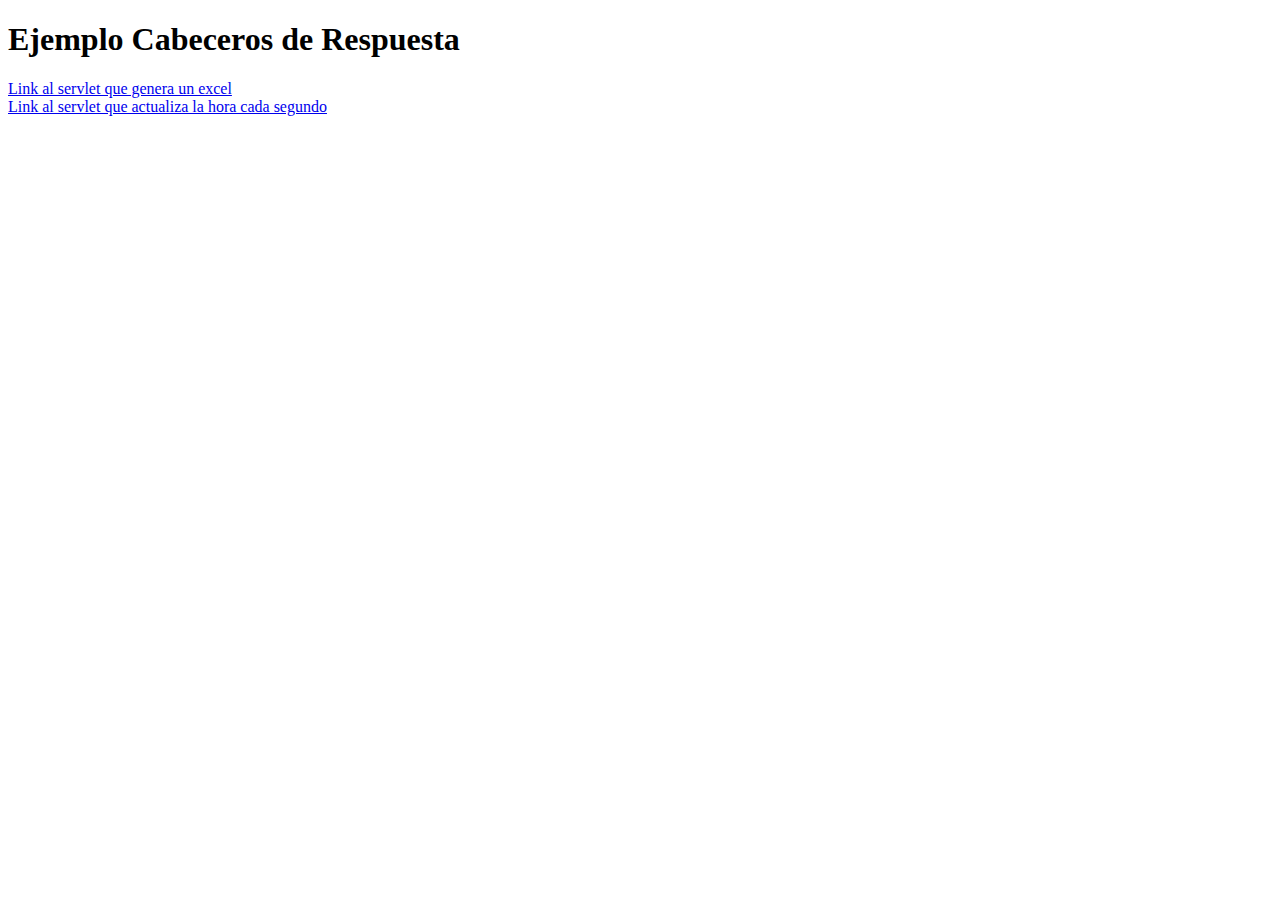
<file: CabecerosRespuesta/target/CabecerosRespuesta-1.0/index.html>
<!DOCTYPE html>
<html>
    <head>
        <title>Ejemplo Cabeceros de Respuesta</title>
        <meta http-equiv="Content-Type" content="text/html; charset=UTF-8">
    </head>
    <body>
        <h1>Ejemplo Cabeceros de Respuesta</h1>
        <a href="/CabecerosRespuesta/GeneracionExcelServlet">Link al servlet que genera un excel</a>
        <br/>
        <a href="/CabecerosRespuesta/HoraServlet">Link al servlet que actualiza la hora cada segundo</a>
    </body>
</html>
</file>
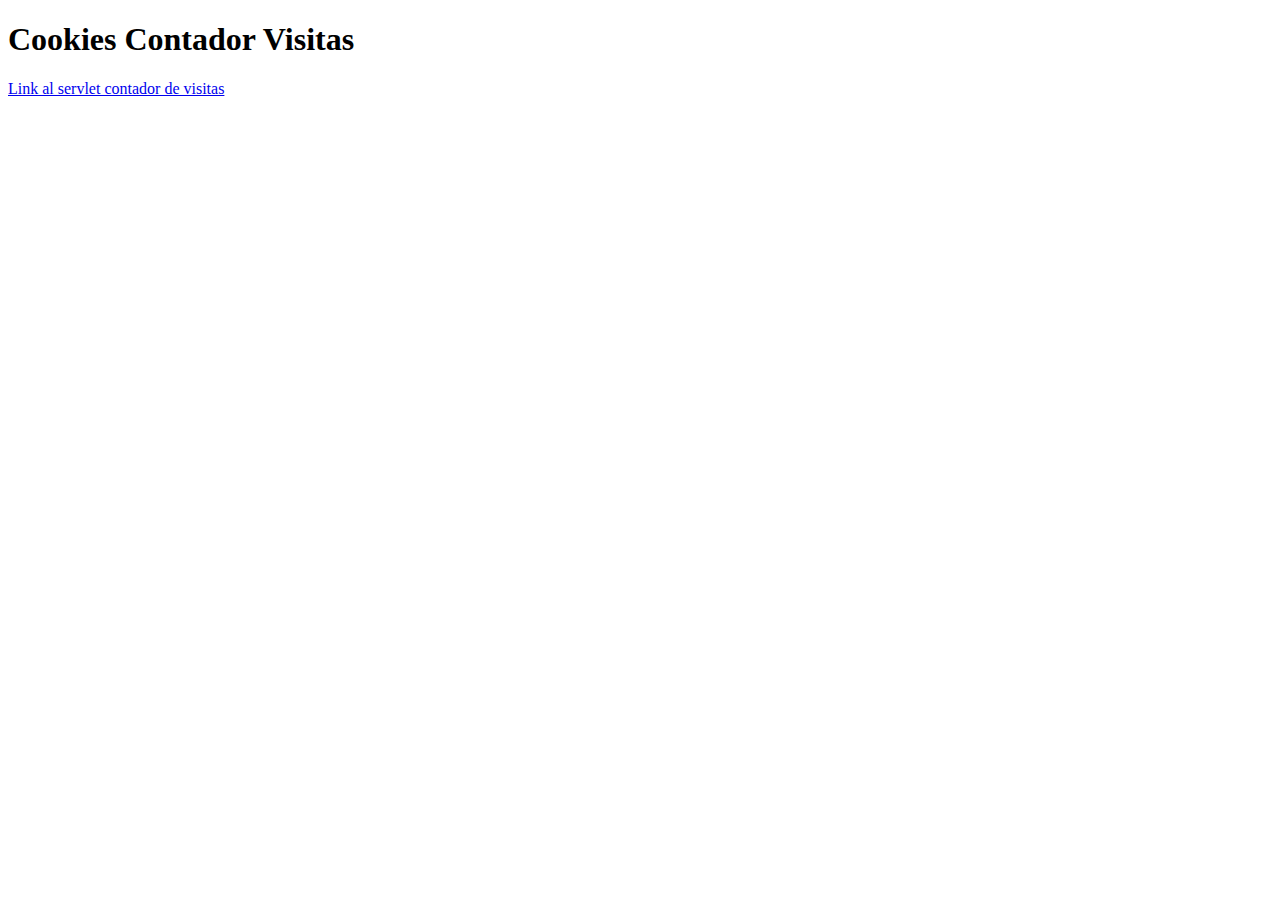
<file: CookiesContador/target/CookiesContador-1.0/index.html>
<!DOCTYPE html>
<html>
    <head>
        <title>Cookies Contador Visitas</title>
        <meta http-equiv="Content-Type" content="text/html; charset=UTF-8">
    </head>
    <body>
        <h1>Cookies Contador Visitas</h1>
        <a href="/CookiesContador/ContadorVisitasServlet">Link al servlet contador de visitas</a>
    </body>
</html>
</file>
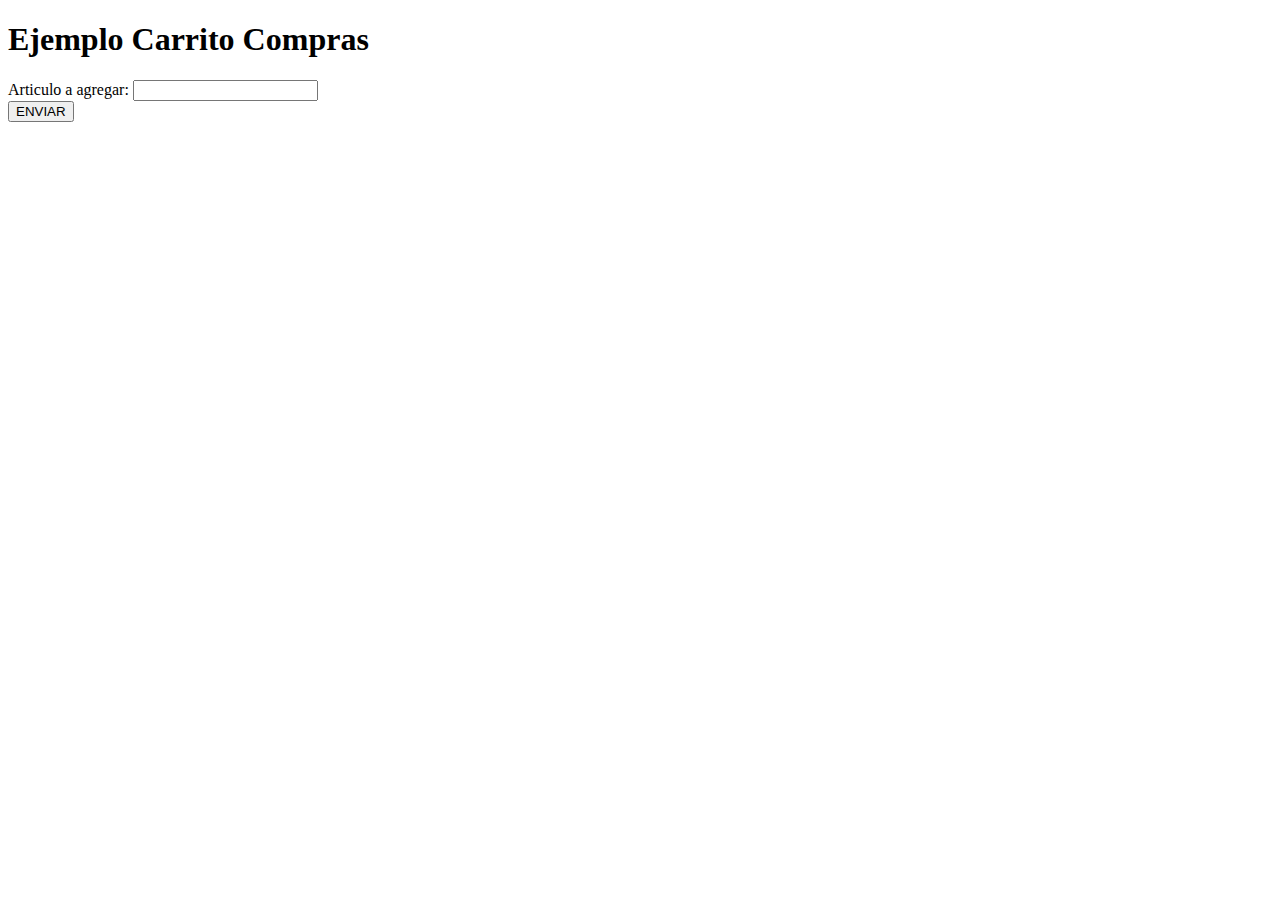
<file: EjemploCarritoCompras/target/EjemploCarritoCompras-1.0/index.html>
<!DOCTYPE html>
<html>
    <head>
        <title>Carrito Compras</title>
        <meta http-equiv="Content-Type" content="text/html; charset=UTF-8">
    </head>
    <body>
        <h1>Ejemplo Carrito Compras</h1>
        <form action="/EjemploCarritoCompras/CarritoServlet" method="POST" name="form1">
            Articulo a agregar: <input type="text" name="articulo"> 
            <br>
            <input type="submit" value="ENVIAR">
        </form>
    </body>
</html>
</file>
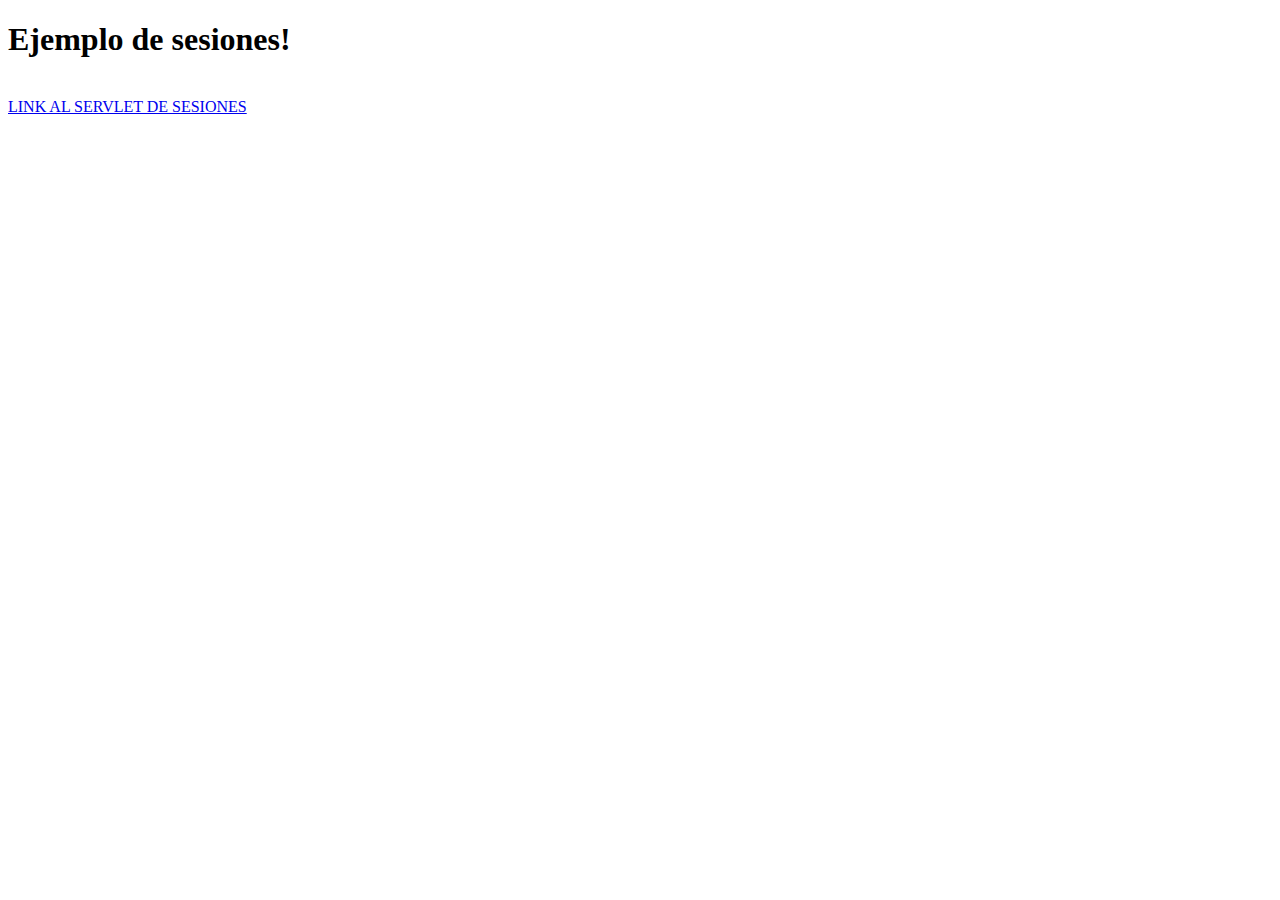
<file: EjemploHttpSessions/target/EjemploHttpSessions-1.0/index.html>
<!DOCTYPE html>
<html>
    <head>
        <title>Ejemplo de sesiones</title>
        <meta http-equiv="Content-Type" content="text/html; charset=UTF-8">
    </head>
    <body>
        <h1>Ejemplo de sesiones!</h1>
        <br><!-- comment -->
        <a href="/EjemploHttpSessions/SesionesServlet">LINK AL SERVLET DE SESIONES<a>
    </body>
</html>
</file>
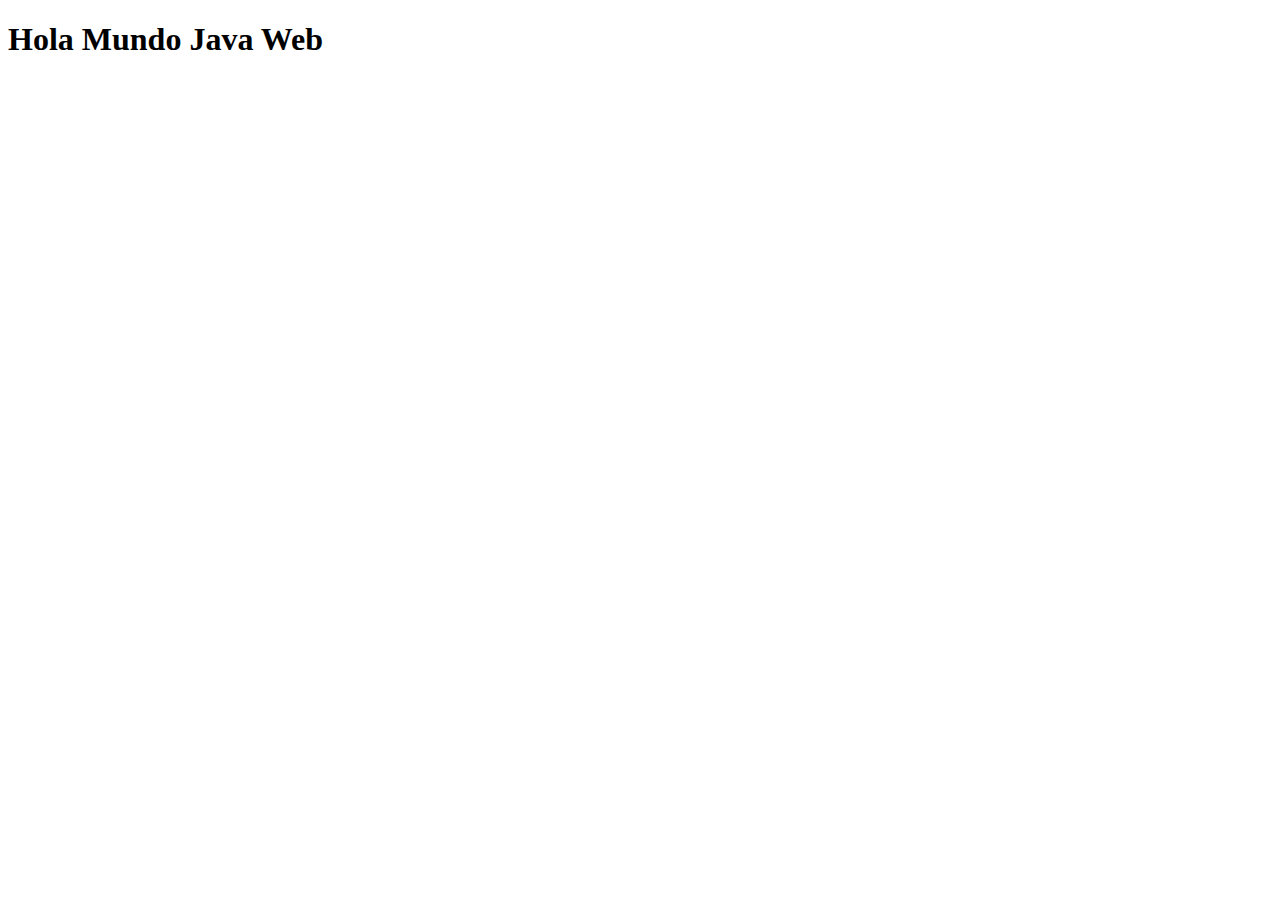
<file: HolaMundoJavaWeb/target/HolaMundoJavaWeb-1.0/index.html>
<!DOCTYPE html>
<html>
    <head>
        <title>Start Page</title>
        <meta http-equiv="Content-Type" content="text/html; charset=UTF-8">
    </head>
    <body>
        <h1> Hola Mundo Java Web</h1>
    </body>
</html>
</file>
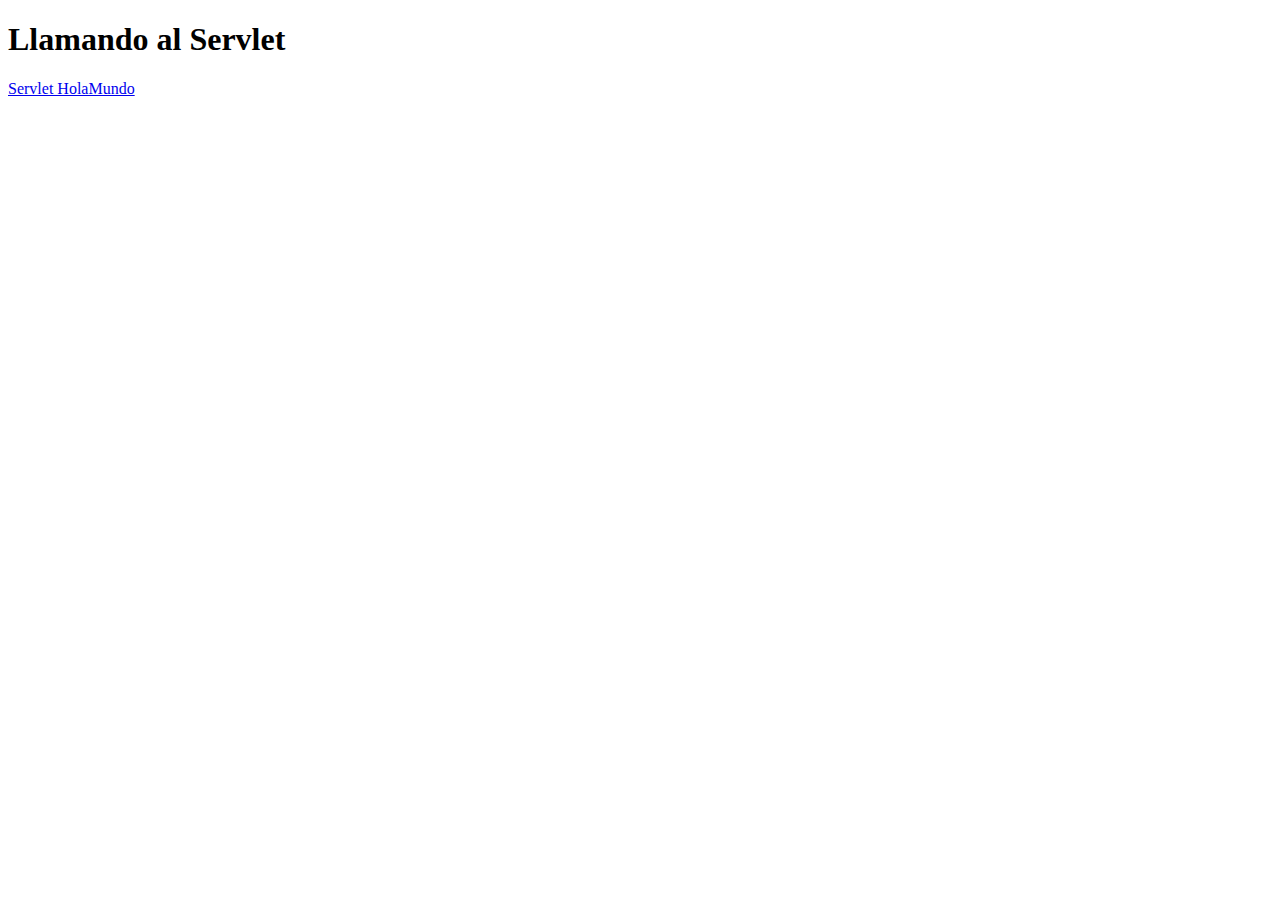
<file: HolaMundoServlets/target/HolaMundoServlets-1.0/index.html>
<!DOCTYPE html>
<html>
    <head>
        <title>Inicio</title>
        <meta http-equiv="Content-Type" content="text/html; charset=UTF-8">
    </head>
    <body>
        <h1>Llamando al Servlet</h1>
        <a href="/HolaMundoServlets/HolaMundo">Servlet HolaMundo</a>
    </body>
</html>
</file>
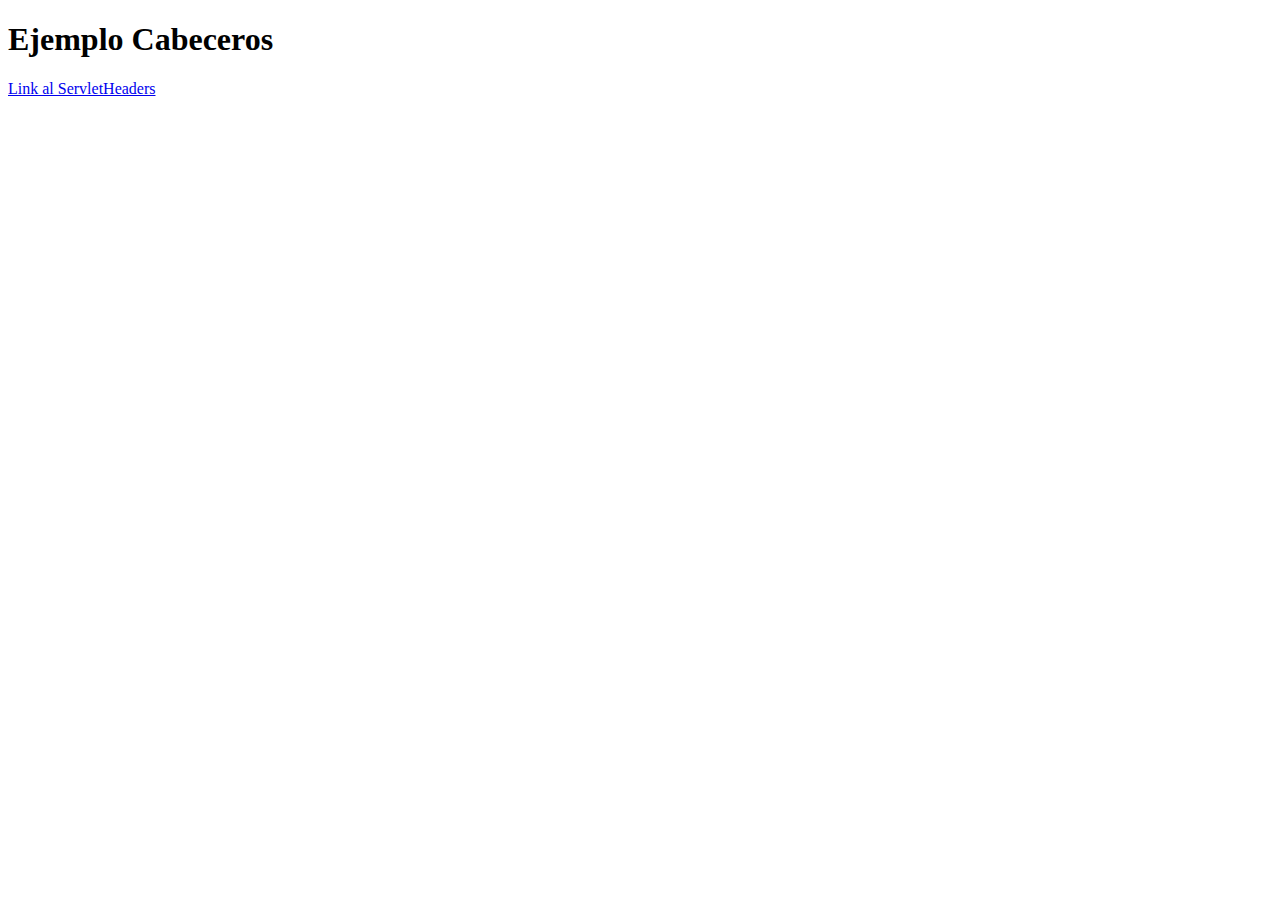
<file: ManejoCabeceros/target/ManejoCabeceros-1.0/index.html>
<!DOCTYPE html>
<html>
    <head>
        <title>Ejemplo Cabeceros</title>
        <meta http-equiv="Content-Type" content="text/html; charset=UTF-8">
    </head>
    <body>
        <h1>Ejemplo Cabeceros</h1>
        <a href="/ManejoCabeceros/ServletHeaders">Link al ServletHeaders</a>
    </body>
</html>
</file>
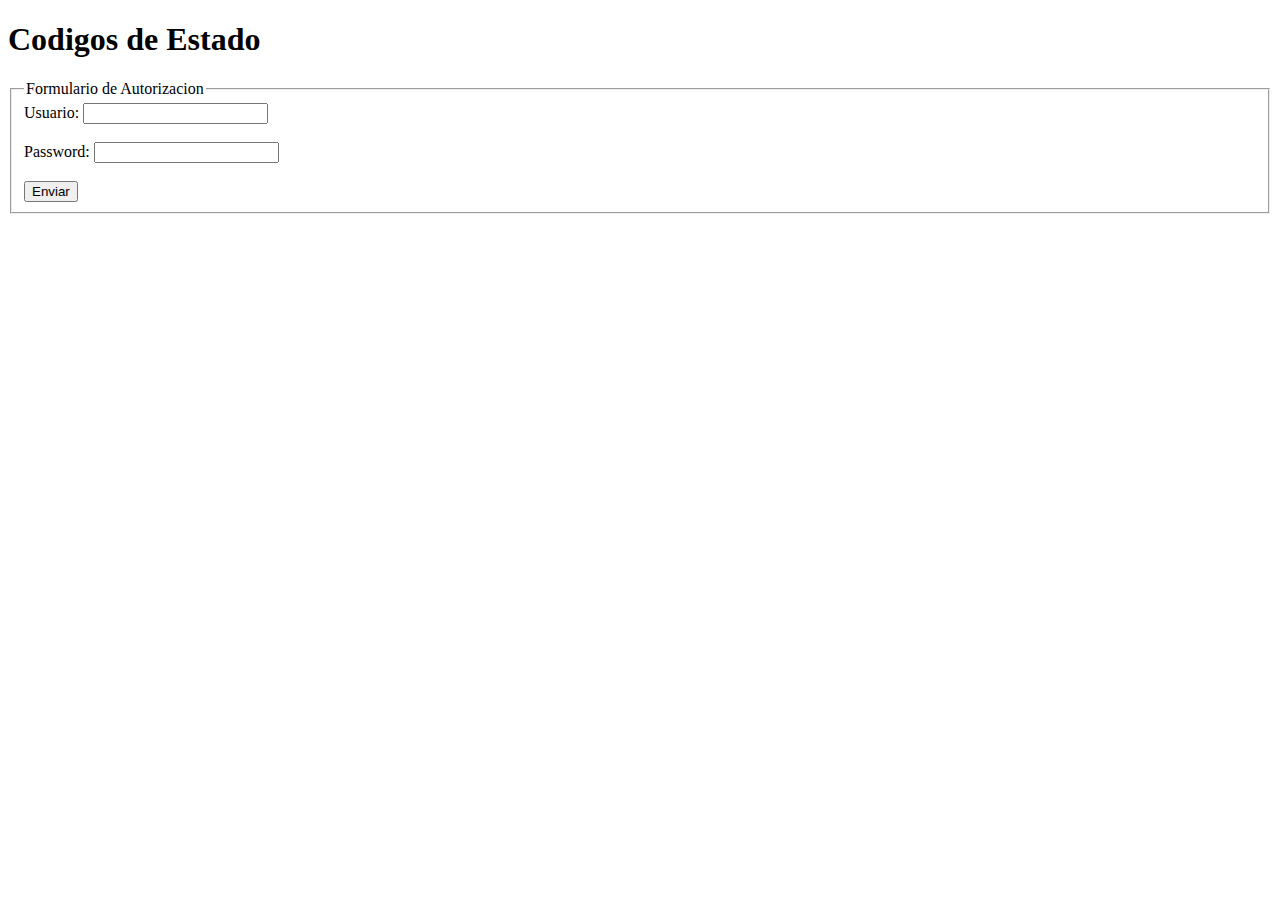
<file: ManejoCodigosEstado/target/ManejoCodigosEstado-1.0/index.html>
<!DOCTYPE html>
<html>
    <head>
        <title>Codigos de Estado</title>
        <meta http-equiv="Content-Type" content="text/html; charset=UTF-8">
    </head>
    <body>
        <h1>Codigos de Estado</h1>
        <fieldset>
            <legend>Formulario de Autorizacion</legend>
            <form name="form1" action="/ManejoCodigosEstado/Servlet" method="POST">
                Usuario: <input type="text" name="usuario">
                <br/><br/>
                Password: <input type="password" name="password">
                <br/><br/>
                <input type="submit" value="Enviar"/>
            </form>
        </fieldset>
    </body>
</html>
</file>
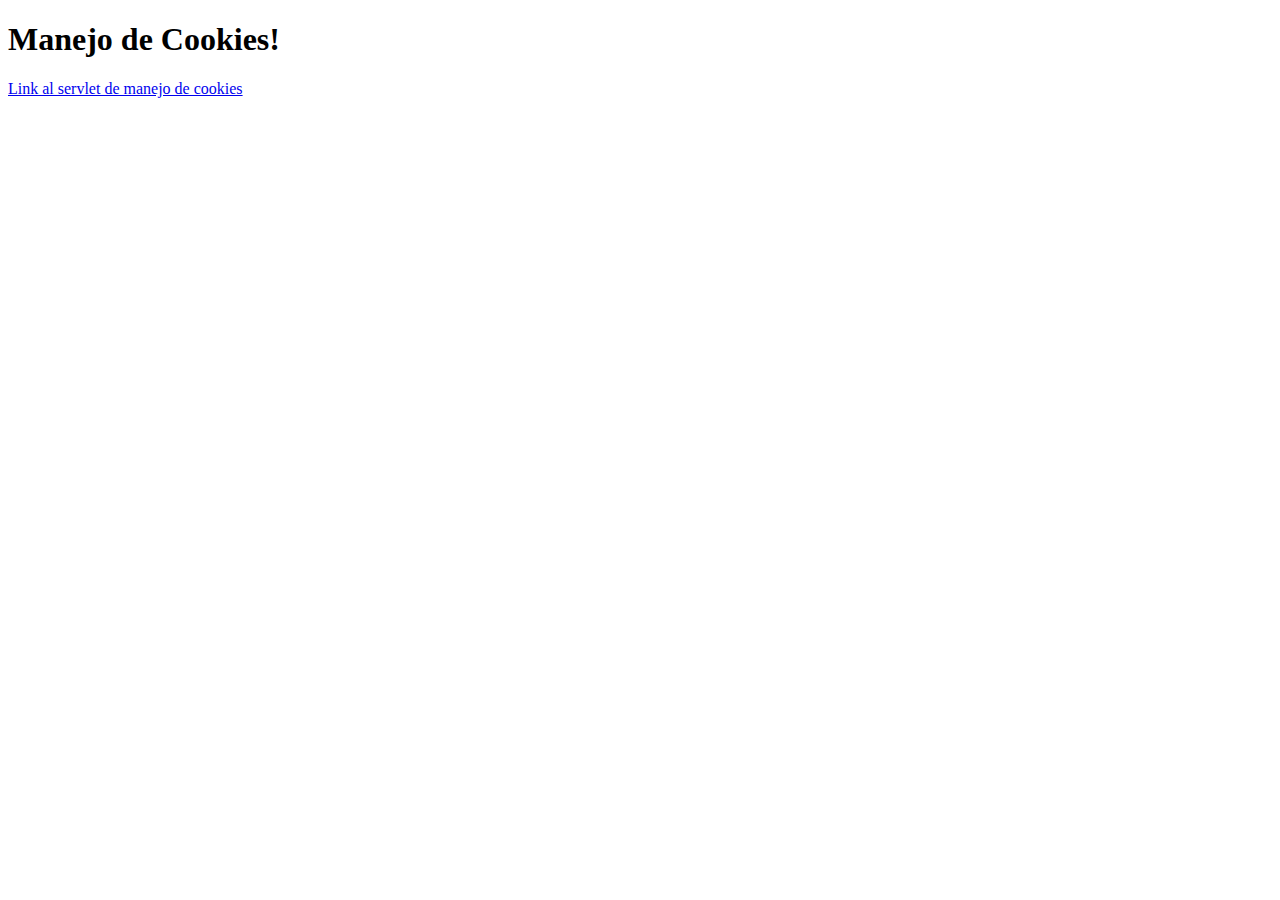
<file: ManejoCookies/target/ManejoCookies-1.0/index.html>
<!DOCTYPE html>
<html>
    <head>
        <title>Manejo de Cookies</title>
        <meta http-equiv="Content-Type" content="text/html; charset=UTF-8">
    </head>
    <body>
        <h1>Manejo de Cookies!</h1>
        <a href="/ManejoCookies/CookiesServlet">Link al servlet de manejo de cookies</a>
    </body>
</html>
</file>
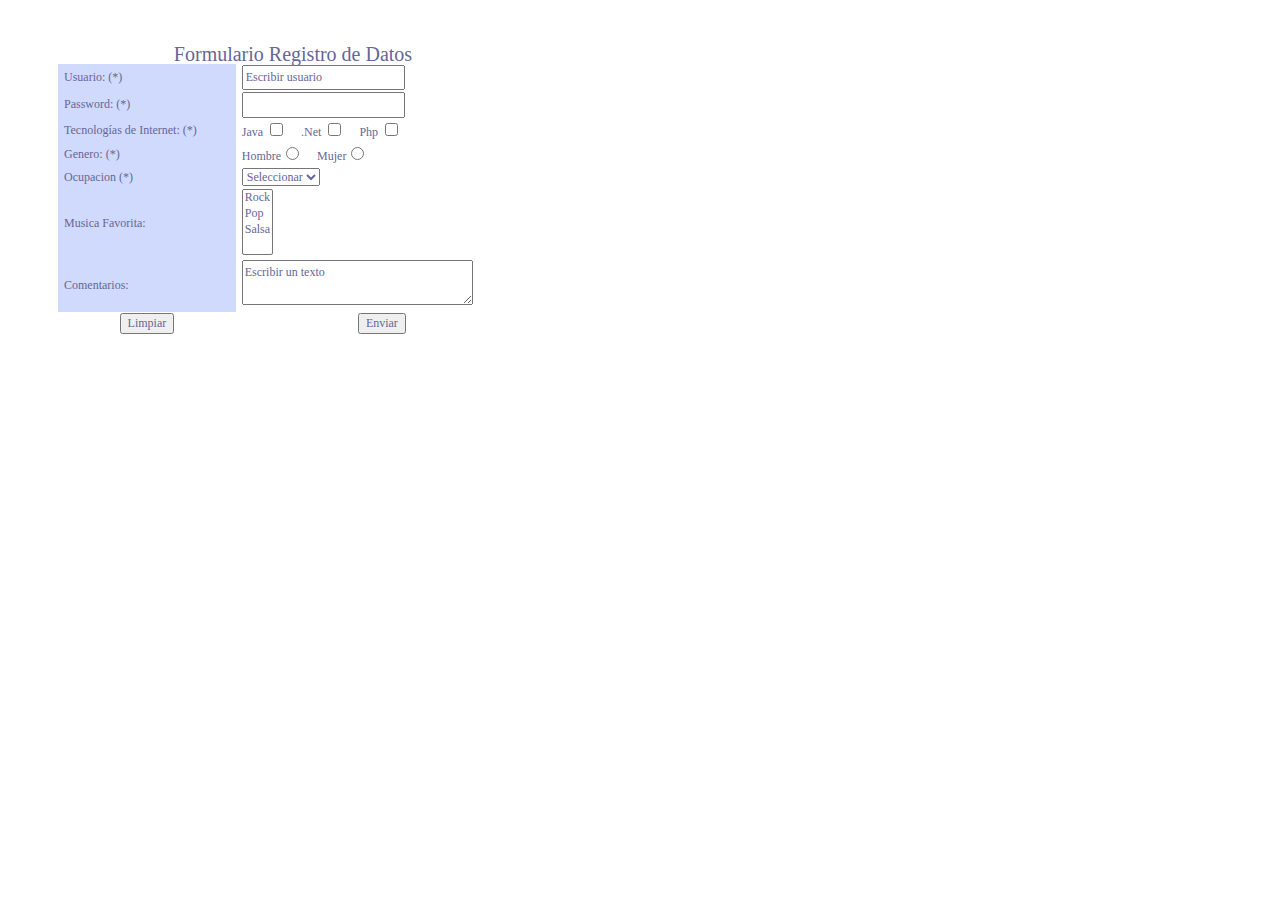
<file: ManejoFormulariosHTML/target/ManejoFormulariosHTML-1.0/index.html>
<!DOCTYPE html>
<html>
    <head>
        <title>Ejercicio Formulario</title>
        <meta http-equiv="Content-Type" content="text/html; charset=UTF-8">
        <link rel="stylesheet" type="text/css" href="recursos/estilos.css">
        <script type="text/javascript" src="recursos/funciones.js"></script>
    </head>
    <body>
        <form name="form1" action="/ManejoFormulariosHTML/Servlet" method="post" 
              onsubmit="return validarForma(this)">
            <input type="hidden" name="oculto" value="valorOculto"/>

            <table width="200" id="enfasis-columna">
                <caption>
                    Formulario Registro de Datos
                </caption>
                <tr>
                    <td class="columna">
                        Usuario: (*)
                    </td>
                    <td>
                        <input class="default" type="text" name="usuario" 
                               value="Escribir usuario" onfocus="this.select()"/>
                    </td>
                </tr>
                <tr>
                    <td class="columna">
                        Password: (*)
                    </td>
                    <td>
                        <input class="default" type="password" name="password"
                               onfocus="this.select()"/>
                    </td>
                </tr>
                <tr>
                    <td class="columna">
                        Tecnologías de Internet: (*)
                    </td>
                    <td>
                        Java <input type="checkbox" name="tecnologia" value="java">
                        &nbsp;&nbsp;&nbsp;
                        .Net <input type="checkbox" name="tecnologia" value="net">
                        &nbsp;&nbsp;&nbsp;
                        Php <input type="checkbox" name="tecnologia" value="php">
                    </td>
                </tr>
                <tr>
                    <td class="columna">
                        Genero: (*)
                    </td>
                    <td>
                        Hombre<input type="radio" name="genero" value="H">
                        &nbsp;&nbsp;&nbsp;
                        Mujer<input type="radio" name="genero" value="M">
                    </td>
                </tr>
                <tr>
                    <td class="columna">
                        Ocupacion (*)
                    </td>
                    <td>
                        <select name="ocupacion" class="default">
                            <option value="">Seleccionar</option>
                            <option value="1">Profesor</option>
                            <option value="2">Ingeniero</option>
                            <option value="3">Jubilado</option>
                            <option value="4">Otro</option>
                        </select>
                    </td>
                </tr>
                <tr>
                    <td class="columna">
                        Musica Favorita:
                    </td>
                    <td>
                        <select name="musica" multiple class="default">
                            <option value="rock">Rock</option>
                            <option value="pop">Pop</option>
                            <option value="salsa">Salsa</option>
                        </select>
                    </td>
                </tr>
                  <tr>
                    <td class="columna">
                        Comentarios:
                    </td>
                    <td>
                        <textarea name="comentarios" cols="30" rows="2"
                                  class="default" onfocus="this.select()">Escribir un texto</textarea>
                    </td>
                </tr>
                <tr style="text-align: center">
                    <td>
                        <input type="reset" value="Limpiar" class="default">
                    </td>
                    <td>
                        <input type="submit" value="Enviar" class="default">
                    </td>
                </tr>
            </table>
        </form>
    </body>
</html>
</file>
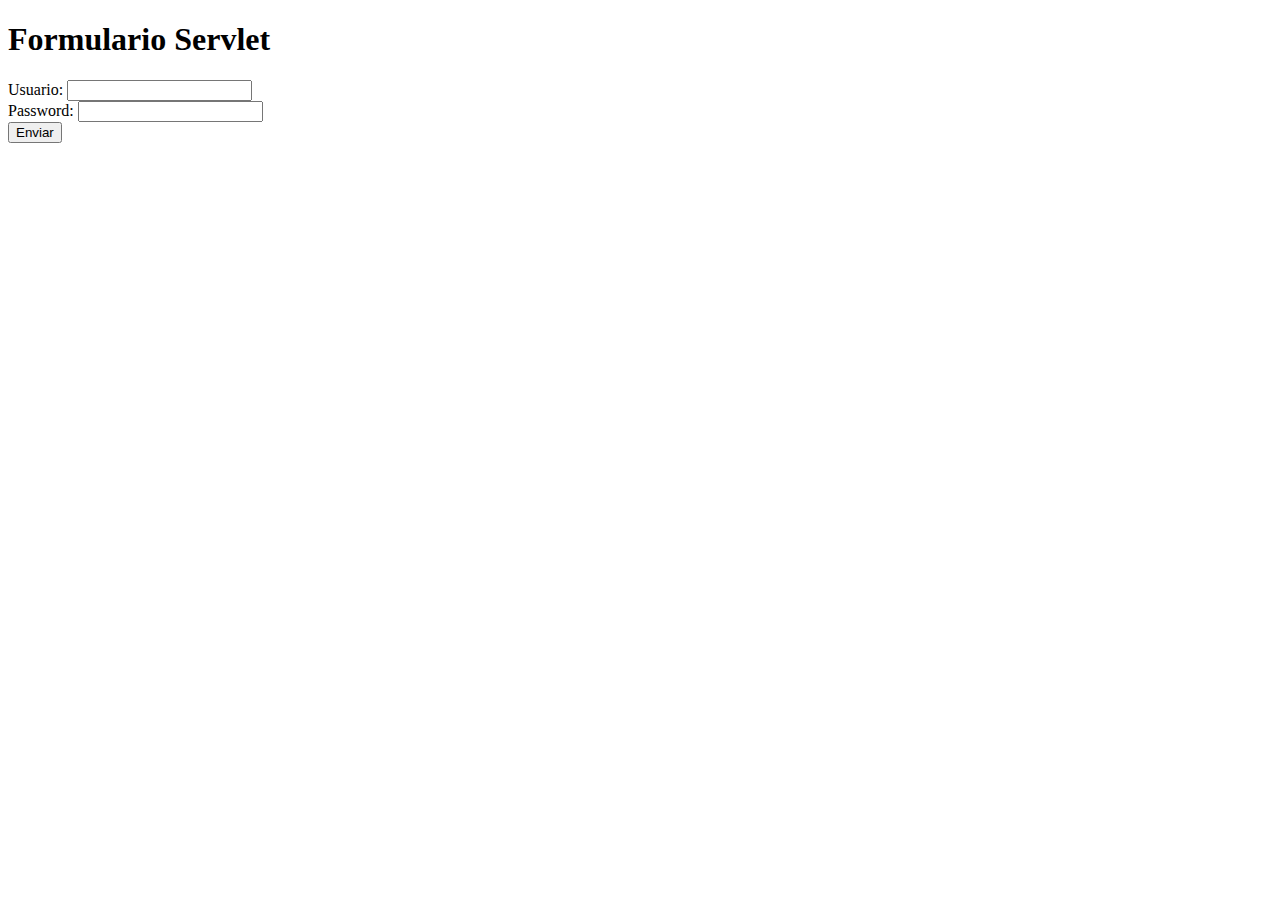
<file: ManejoParametros/target/ManejoParametros-1.0/index.html>
<!DOCTYPE html>
<html>
    <head>
        <title>Formulario Servlet</title>
        <meta http-equiv="Content-Type" content="text/html; charset=UTF-8">
    </head>
    <body>
        <h1>Formulario Servlet</h1>
        <form name="form1" action="/ManejoParametros/Servlet" method="post">
            Usuario: <input type="text" name="usuario" />
            <br/>
            Password: <input type="password" name="password" />
            <br/>
            <input type="submit" value="Enviar"/>
        </form>
    </body>
</html>
</file>
<file: ManejoFormulariosHTML/target/ManejoFormulariosHTML-1.0/recursos/estilos.css>
body, .default{
    line-height: 1.6em;
    font-family: "Lucida Sans Unicode", "Lucida Grande", "Sans-Serif";
    font-size: 12px;
    color:#669;
}

#enfasis-columna{
    margin: 45px;
    width: 480px;
    text-align: left;
    border-collapse: collapse;
}

#enfasis-columna caption{
    font-size: 20px;
}
#enfais-columna th{
    font-size: 14px;
    font-weight: normal;
    padding: 12px 15px;
    color: #039;
}
#enfais-columna td{
    padding: 10px 15px;
    color:#669;
    border-top: 1px solid #e8edff;
}
.columna{
    background: #d0dafd;
    border-right: 10px solid transparent;
    border-left: 10px solid transparent;
}
#enfasis-columna tr:hover td{
    color: #339;
    background: #eff2ff;
}
</file>
